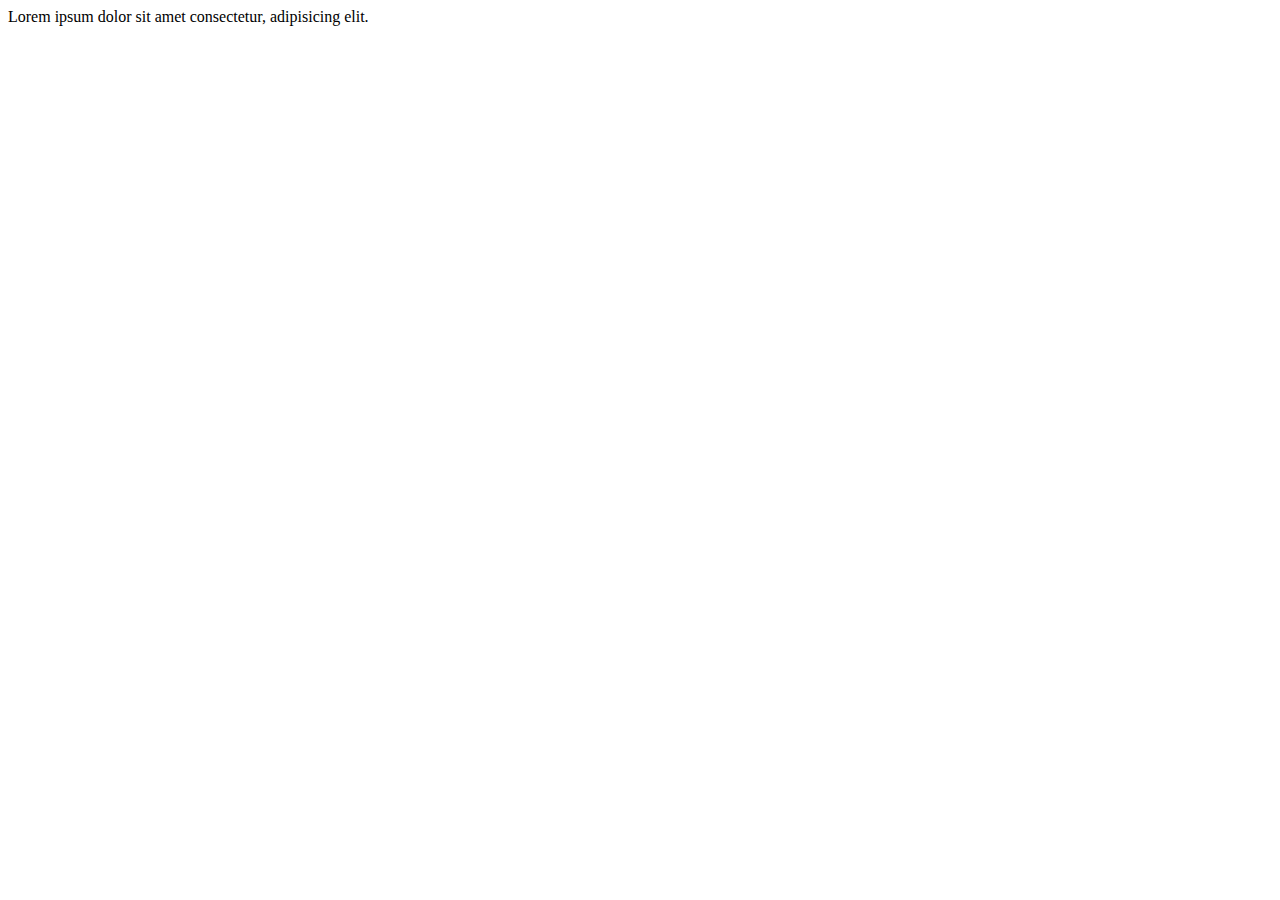
<file: html/1.html>
<!DOCTYPE html>
<html lang="en">

<head>
  <meta charset="UTF-8" />
  <meta name="viewport" content="width=device-width, initial-scale=1.0" />
  <meta http-equiv="X-UA-Compatible" content="ie=edge" />
  <title>Operators</title>
  <link rel="stylesheet" href="../css/1.css">
</head>

<body>
  <div>Lorem ipsum dolor sit amet consectetur, adipisicing elit. </div>
  <textarea cols="30" rows="10"></textarea>
  <script src="../js/1.js"></script>
</body>

</html>
</file>
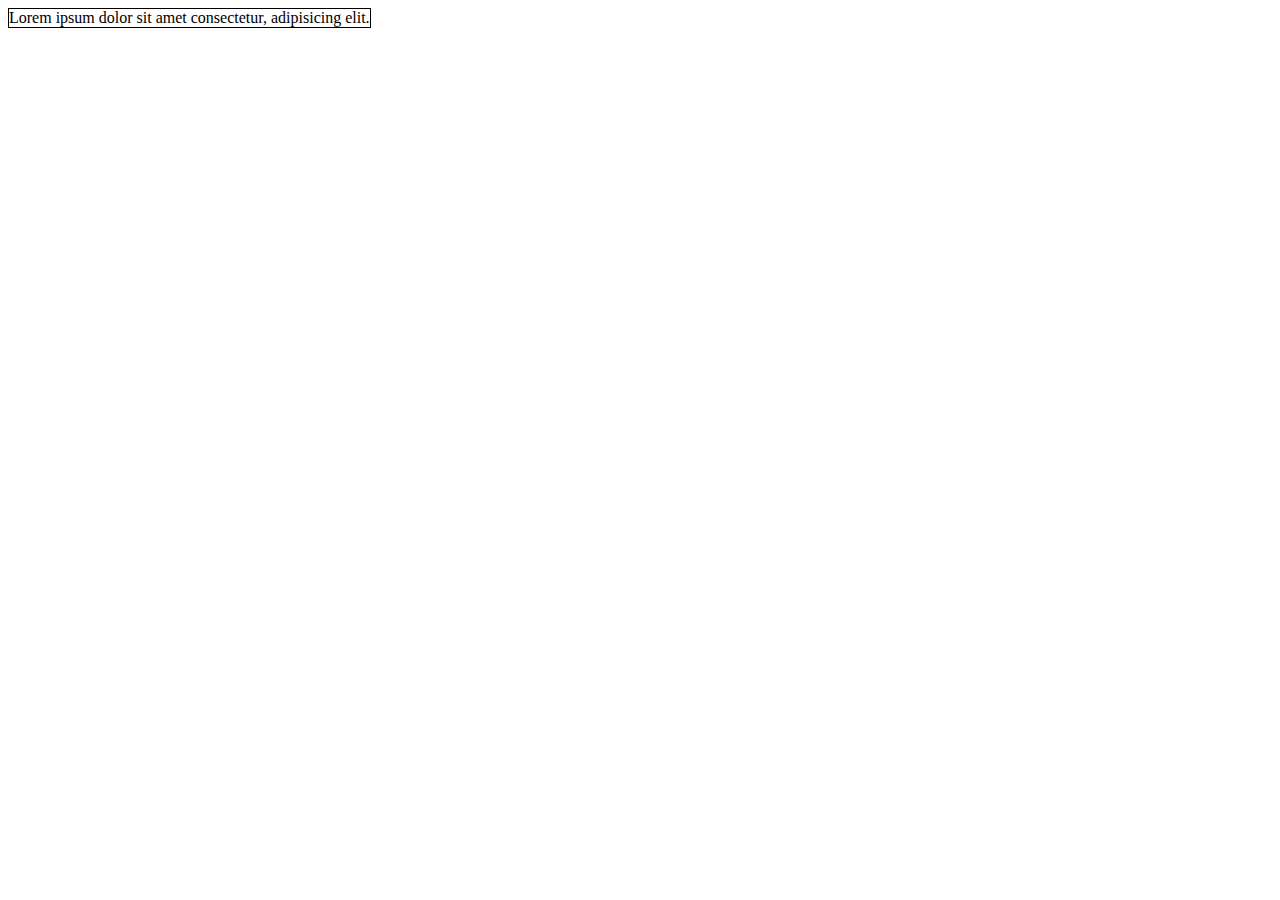
<file: html/3.html>
<!DOCTYPE html>
<html lang="en">

<head>
  <meta charset="UTF-8" />
  <meta name="viewport" content="width=device-width, initial-scale=1.0" />
  <meta http-equiv="X-UA-Compatible" content="ie=edge" />
  <title>Operators</title>
  <link rel="stylesheet" href="../css/3.css">
</head>

<body>
  <div>Lorem ipsum dolor sit amet consectetur, adipisicing elit.</div>
  <script src="../js/3.js"></script>
</body>

</html>
</file>
<file: css/1.css>
div,
textarea {
    display: none;
}

.show-elem {
    display: block;
}
</file>
<file: css/3.css>
div {
    border: 1px solid;
    display: inline-block;
}
</file>
